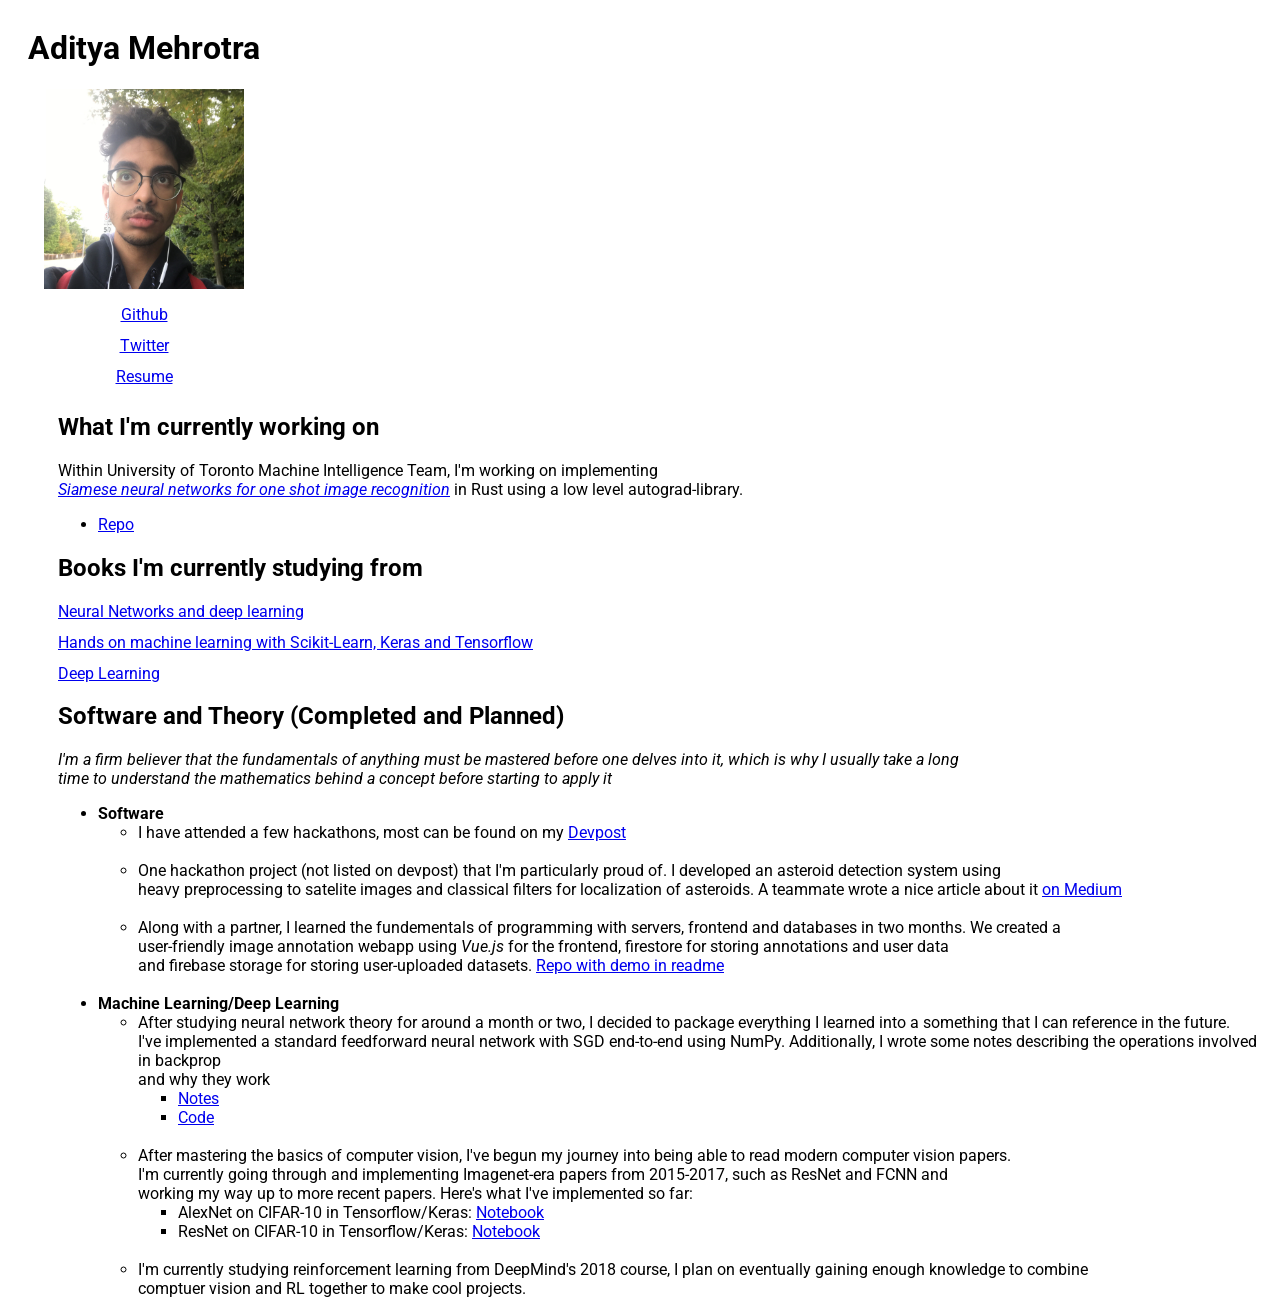
<file: index.html>
<!DOCTYPE html>
<html>
<head>
<title>Aditya.M</title>
<link rel="stylesheet" href="style\style.css">
<link href="https://fonts.googleapis.com/css2?family=Roboto:wght@100;400&display=swap" rel="stylesheet">
</head>
<body>

<div id = "profile">
    <h1>Aditya Mehrotra</h1>
    <img src = "images\me on bike.jpg" width="200" height="200">

    <br class = "break">
    <a href = "https://github.com/AditMeh" target="_blank" id = "center">Github</a>
    <br class = "break">
    <td><a href="https://twitter.com/MehrotraAditya0" target="_blank" id = "center">Twitter</a>
    <br class = "break">
    <td><a href = "https://drive.google.com/file/d/1IuAJMzmwutl8WvjCGVH369d99H6ku8cX/view?usp=sharing" target="_blank" id = "center">Resume</a>
</div>

<div id = "working">
    <div>
        <h2>What I'm currently working on</h2>
        <p>
            Within University of Toronto Machine Intelligence Team, I'm working on implementing  <br> <a  href = "https://www.cs.cmu.edu/~rsalakhu/papers/oneshot1.pdf"><i>Siamese neural networks for one shot image recognition</i></a> in Rust using a low level autograd-library.
            <ul>
                <li><a href = "https://github.com/UTMIST/oneshot-rs">Repo</a></li>
            </ul>
        </p>

        <h2>Books I'm currently studying from</h2>

        <a href = "http://neuralnetworksanddeeplearning.com/" target="_blank">Neural Networks and deep learning </a>
        <br class = "break">
        <a href = "https://www.amazon.ca/Hands-Machine-Learning-Scikit-Learn-TensorFlow/dp/1492032646/ref=pd_lpo_14_img_0/147-4839168-3393628?_encoding=UTF8&pd_rd_i=1492032646&pd_rd_r=4ca4f5d2-cde8-4ed1-8d8d-a451d1f8c320&pd_rd_w=OKlSw&pd_rd_wg=skY2l&pf_rd_p=256a14b6-93bc-4bcd-9f68-aea60d2878b9&pf_rd_r=Z2QFSSR426RA72XKB08M&psc=1&refRID=Z2QFSSR426RA72XKB08M" target="_blank">Hands on machine learning with Scikit-Learn, Keras and Tensorflow</a>
        <br class = "break">
        <a href = "https://www.deeplearningbook.org/" target="_blank">Deep Learning</a>
        <br class = "break">

        <h2>Software and Theory (Completed and Planned)</h2>
        <i>I'm a firm believer that the fundamentals of anything must be mastered before one delves into it, which is  why I usually take a long <br> time to understand the mathematics behind a concept before starting to apply it</i>

        <ul>
            <li><b>Software</b></li>
            <ul>
                <li>I have attended a few hackathons, most can be found on my <a href = "https://devpost.com/aditmeh123" target="_blank">Devpost</a></li>
                <br>
                <li>One hackathon project (not listed on devpost) that I'm particularly proud of. I developed an asteroid detection system using <br> heavy preprocessing to satelite images
                    and classical filters for localization of asteroids. A teammate wrote a nice article about it <a href = "https://medium.com/@mustafa.khan670093/astrotech-developing-asteroid-detection-technology-for-the-csa-f24c1ba23eef
                    " target="_blank">on Medium</a></li>
                <br>
                <li>Along with a partner, I learned the fundementals of programming with servers, frontend and databases in two months. We created a <br>
                user-friendly image annotation webapp using <i>Vue.js</i> for the frontend, firestore for storing annotations and user data <br> 
                and firebase storage for storing user-uploaded datasets. <a href = "https://github.com/AditMeh/CentraLabel">Repo with demo in readme</a></li>
                
            </ul>
            <br>
                <li><b>Machine Learning/Deep Learning</b></li>  
                <ul>
                    <li>After studying neural network theory for around a month or two, I decided to package everything I learned into a something that I can reference in the future. <br>
                        I've implemented a standard feedforward neural network with SGD end-to-end using NumPy. Additionally, I wrote some notes 
                        describing the operations involved in backprop <br> and why they work</li>
                    <ul>
                        <li><a href = "https://github.com/AditMeh/deep-learning/blob/main/backpropagation_notes.pdf">Notes</a></li>
                        <li><a href = "https://github.com/AditMeh/deep-learning/blob/main/numpy_nn.ipynb">Code</a></li>
                    </ul>
                    <br>
                    <li>After mastering the basics of computer vision, I've begun my journey into being able to read modern computer vision papers.<br> I'm currently
                        going through and implementing Imagenet-era papers from 2015-2017, such as ResNet and FCNN and <br> working my way up to more recent papers.
                        Here's what I've implemented so far:
                        <ul>
                            <li>AlexNet on CIFAR-10 in Tensorflow/Keras: <a href = "https://github.com/AditMeh/deep-learning/blob/main/AlexNet.ipynb">Notebook</a></li>
                            <li>ResNet on CIFAR-10 in Tensorflow/Keras: <a href = "https://github.com/AditMeh/deep-learning/blob/main/ResNets.ipynb">Notebook</a></li>
                        </ul>
                    </li>
                    <br>
                    <li>
                        I'm currently studying reinforcement learning from DeepMind's 2018 course, I plan on eventually gaining enough knowledge to combine <br>
                        comptuer vision and RL together to make cool projects.
                    </li>
                </ul>          
        </ul>
    </div>
</div>


            

</body>
</html>
</file>
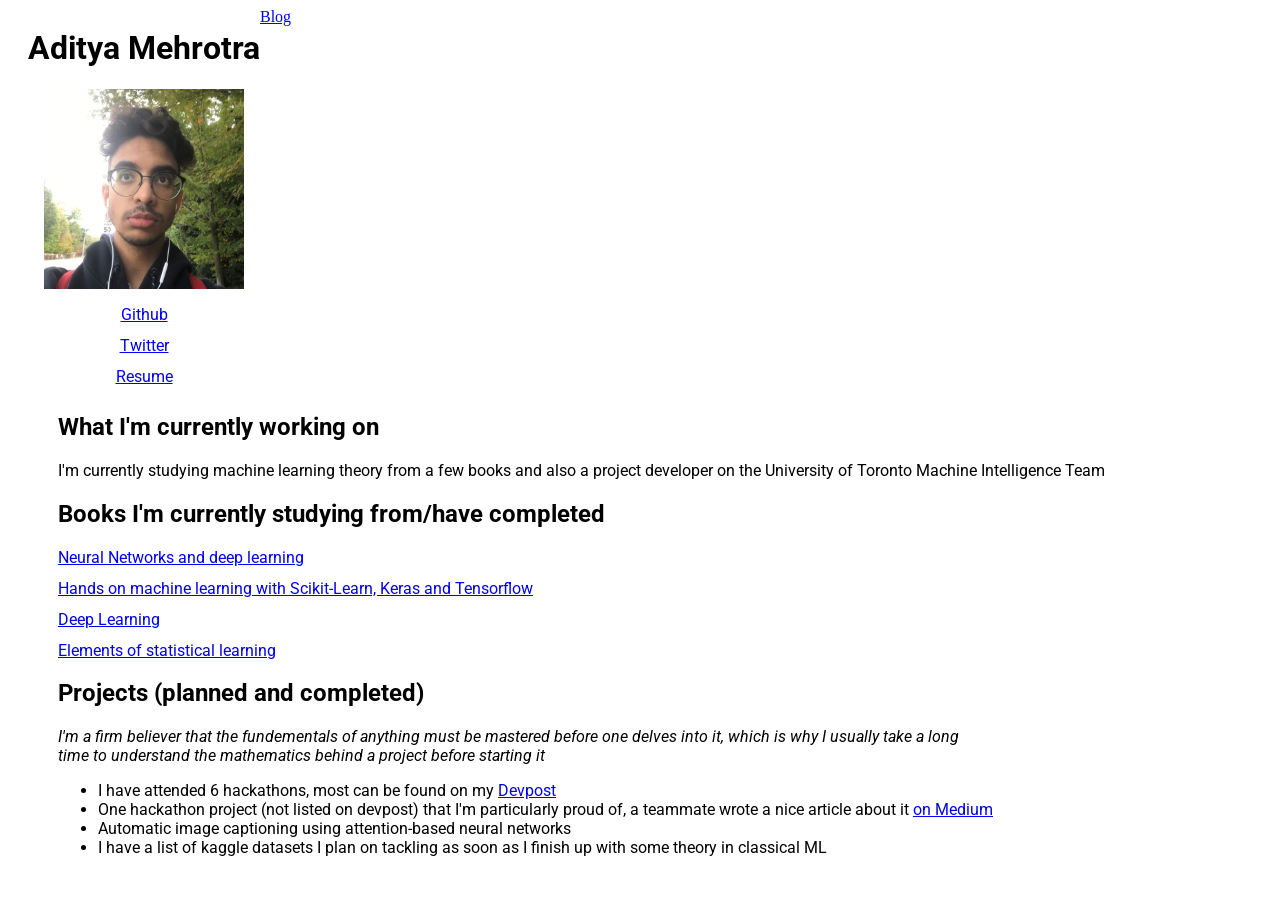
<file: main.html>
<!DOCTYPE html>
<html>
<head>
<title>Aditya Mehrotra</title>
<link rel="stylesheet" href="style\style.css">
<link href="https://fonts.googleapis.com/css2?family=Roboto:ital,wght@0,500;1,300&display=swap" rel="stylesheet">
</head>
<body>

<div id = "profile">
    <h1>Aditya Mehrotra</h1>
    <img src = "images\me on bike.jpg" width="200" height="200">

    <br class = "break">
    <a href = "https://github.com/AditMeh" target="_blank" id = "center">Github</a>
    <br class = "break">
    <td><a href="https://twitter.com/MehrotraAditya0" target="_blank" id = "center">Twitter</a>
    <br class = "break">
    <td><a href = "https://drive.google.com/file/d/1rcw8fR-f5f_-h01mNfyaGVVIvzbc4pVT/view?usp=sharing" target="_blank" id = "center">Resume</a>
</div>

<div id = "working">
    <div>
        <h2>What I'm currently working on</h2>
        <p>
            I'm currently studying machine learning theory from a few books and also a project developer on the University of Toronto Machine Intelligence Team
        </p>

        <h2>Books I'm currently studying from/have completed</h2>

        <a href = "http://neuralnetworksanddeeplearning.com/" target="_blank">Neural Networks and deep learning </a>
        <br class = "break">
        <a href = "http://neuralnetworksanddeeplearning.com/" target="_blank">Hands on machine learning with Scikit-Learn, Keras and Tensorflow</a>
        <br class = "break">
        <a href = "http://neuralnetworksanddeeplearning.com/" target="_blank">Deep Learning</a>
        <br class = "break">
        <a href = "http://neuralnetworksanddeeplearning.com/" target="_blank">Elements of statistical learning</a>

        <h2>Projects (planned and completed) </h2>
        <i>I'm a firm believer that the fundementals of anything must be mastered before one delves into it, which is  why I usually take a long <br> time to understand the mathematics behind a project before starting it</i>

        <ul>
            <li>I have attended 6 hackathons, most can be found on my <a href = "https://devpost.com/aditmeh123" target="_blank">Devpost</a></li>
            <li>One hackathon project (not listed on devpost) that I'm particularly proud of, a teammate wrote a nice article about it <a href = "    https://medium.com/@mustafa.khan670093/astrotech-developing-asteroid-detection-technology-for-the-csa-f24c1ba23eef
                " target="_blank">on Medium</a></li>
            <li>Automatic image captioning using attention-based neural networks</li>
            <li>I have a list of kaggle datasets I plan on tackling as soon as I finish up with some theory in classical ML</li>
        </ul>
    </div>
</div>

<div id = "blog">
    <a href = "blog.html">Blog</a>
</div>
            

</body>
</html>
</file>
